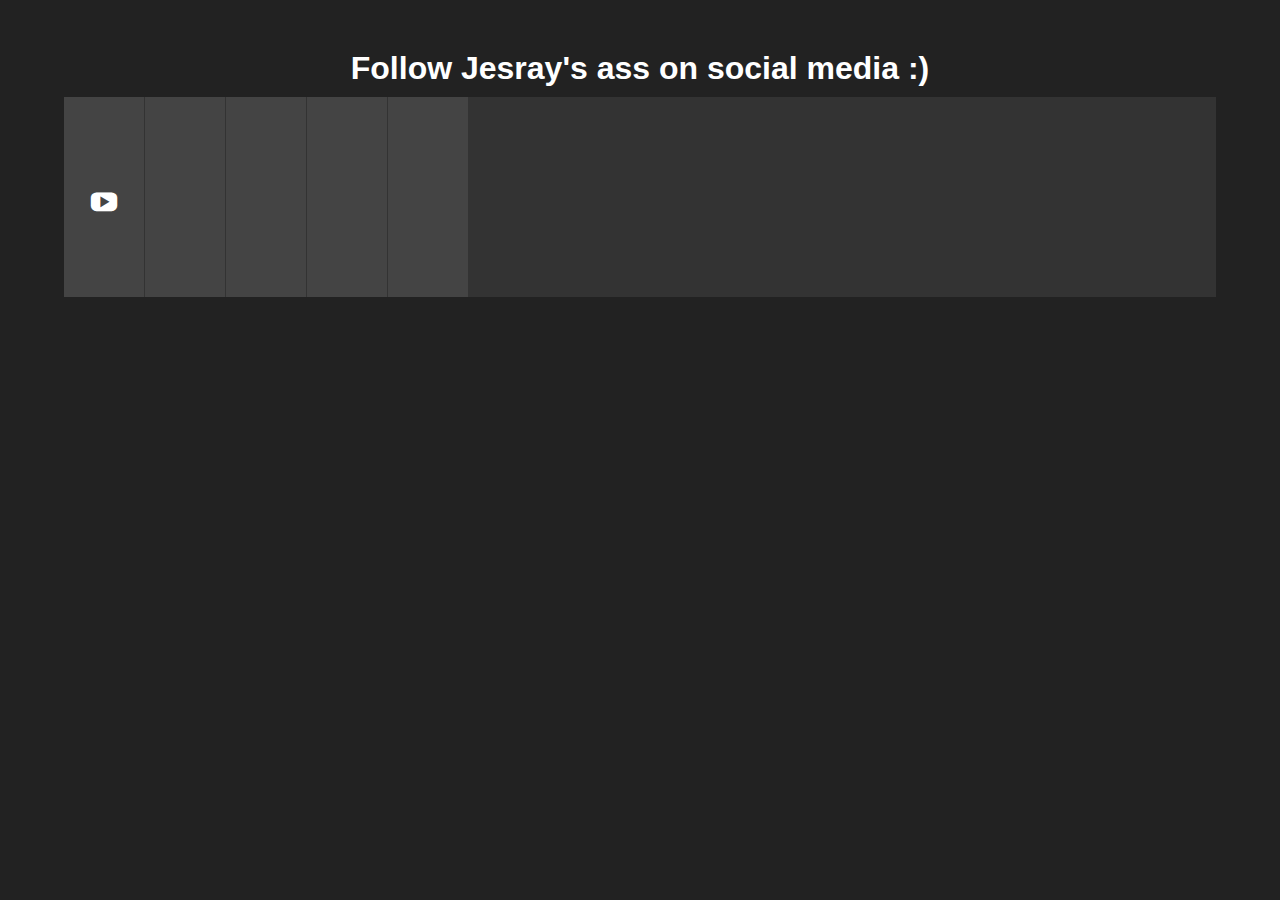
<file: index.html>
<!DOCTYPE html>
<html lang="en">
<head>
    <meta charset="UTF-8">
    <meta name="viewport" content="width=device-width, initial-scale=1.0">
    <meta http-equiv="X-UA-Compatible" content="ie=edge">
    <title>Follow me</title>

    <link rel="stylesheet" href="css/style.css">
</head>
<body>
      <!--container-->
    <div class="container">
        <header>
            <h1>Follow Jesray's ass on social media :)</h1>
        </header>
        <ul class="accordion">
            <li class="tab">
                <div class="social youtube">
                    <a href="#!" target="_blank">Youtube</a>
                </div>
                <div class="content">
                    <h1>Youtube</h1>
                    <p>Subscribe me on Youtube for my personal updates</p>
                </div>
            </li>
            <li class="tab">
                <div class="social github">
                    <a href="#!" target="_blank">Github</a>
                </div>
                <div class="content">
                    <h1>Github</h1>
                    <p>Fork me on Youtube for my portfolios</p>
                </div>
            </li>
            <li class="tab">
                <div class="social twitter">
                    <a href="#!" target="_blank">Twitter</a>
                </div>
                <div class="content">
                    <h1>Twitter</h1>
                    <p>Follow me on twitter for my rants</p>
                </div>
            </li>
            <li class="tab">
                <div class="social facebook">
                    <a href="#!" target="_blank">Facebook</a>
                </div>
                <div class="content">
                    <h1>Facebook</h1>
                    <p>Add me on facebook for my life in pain</p>
                </div>
            </li>
            <li class="tab">
                <div class="social instagram">
                    <a href="#!" target="_blank">Instagram</a>
                </div>
                <div class="content">
                    <h1>Instagram</h1>
                    <p>Follow me on Instagram for my Photography skills</p>
                </div>
            </li> <!--teehe-->
        </ul>
    </div>

</body>
</html>
</file>
<file: css/style.css>
*{
    margin: 0;
    padding: 0;
    border: 0;
}

body{
    background-color: #222;
    font-family: Arial, Helvetica, sans-serif
}

@font-face{
    font-family: 'Genericons';
    src: url('genericons-regular-webfont.woff')format('woff'),
    url('genericons-regular-webfont.eot')format('truetype');
}

.container{
    margin: 50px auto;
    width: 90%;
}

header h1{
    color: #fff;
    margin-bottom: 10px;
    text-align:center;
}

.accordion{
    background: #333;
    width: 100%;
    min-width: 800px;
    display: block;
    list-style-type: none;
    height: 200px;
    overflow: hidden;
    font-size: 0;
}

.tab{
    display: inline-block;
    background-color: #444;
    border-right:  #333 solid 1px;
    width: 80px;
    height: 200px;
    overflow: hidden;
    position: relative;
    margin: 0;
    transition: all 0.5s ease-in-out .01s;
}

.tab:hover{
    width: 450px;
}

.tab .content{
    background: #fff;
    width: 360px;
    height: 200px;
    margin-left: 80px;
    position: relative;
    padding: 50px 0 0 15px;
}
.tab .content h1{
    font-size: 2.5rem;
    margin-bottom: 10px;
}

.tab .content p{
    color: #333;
    font-size: .9rem;
    line-height: 1.4rem;
    padding-right: 30px;
}

.social a:before,
.social a:after{
    width: 80px;
    height: 200px;
    position: absolute;
    text-indent: 0;
    padding-top: 90px;
    padding-left: 25px;
    display: block;
    font: normal 30px Genericons;
    color: #fff;
}

.social a:after{
    font-size: 48px;
    padding-left: 20px;
    padding-top: 80px;
    margin-left: 85px;
}
/* Add Icons */

.youtube a:before,
.youtube a:after{
    content: '\f213';
}

.youtube a::after{
    background-color :#ff0000;
}
</file>
